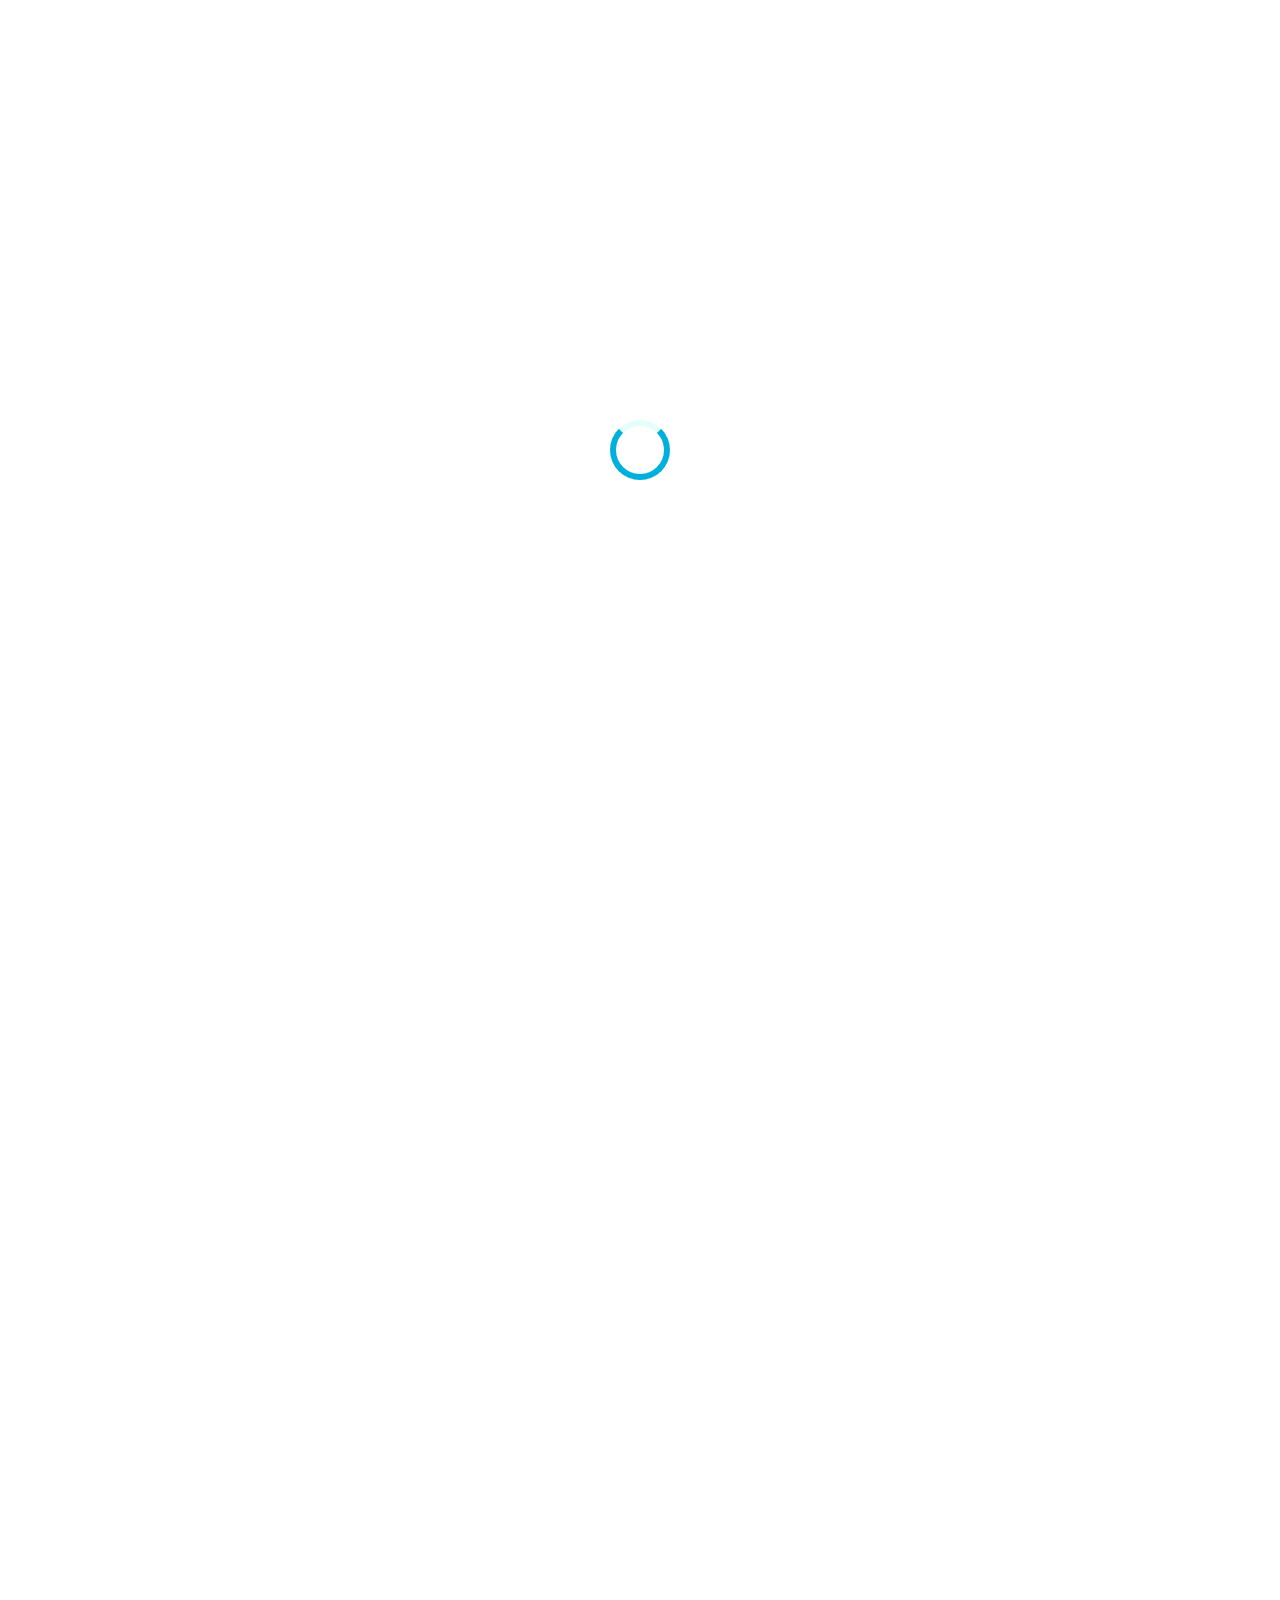
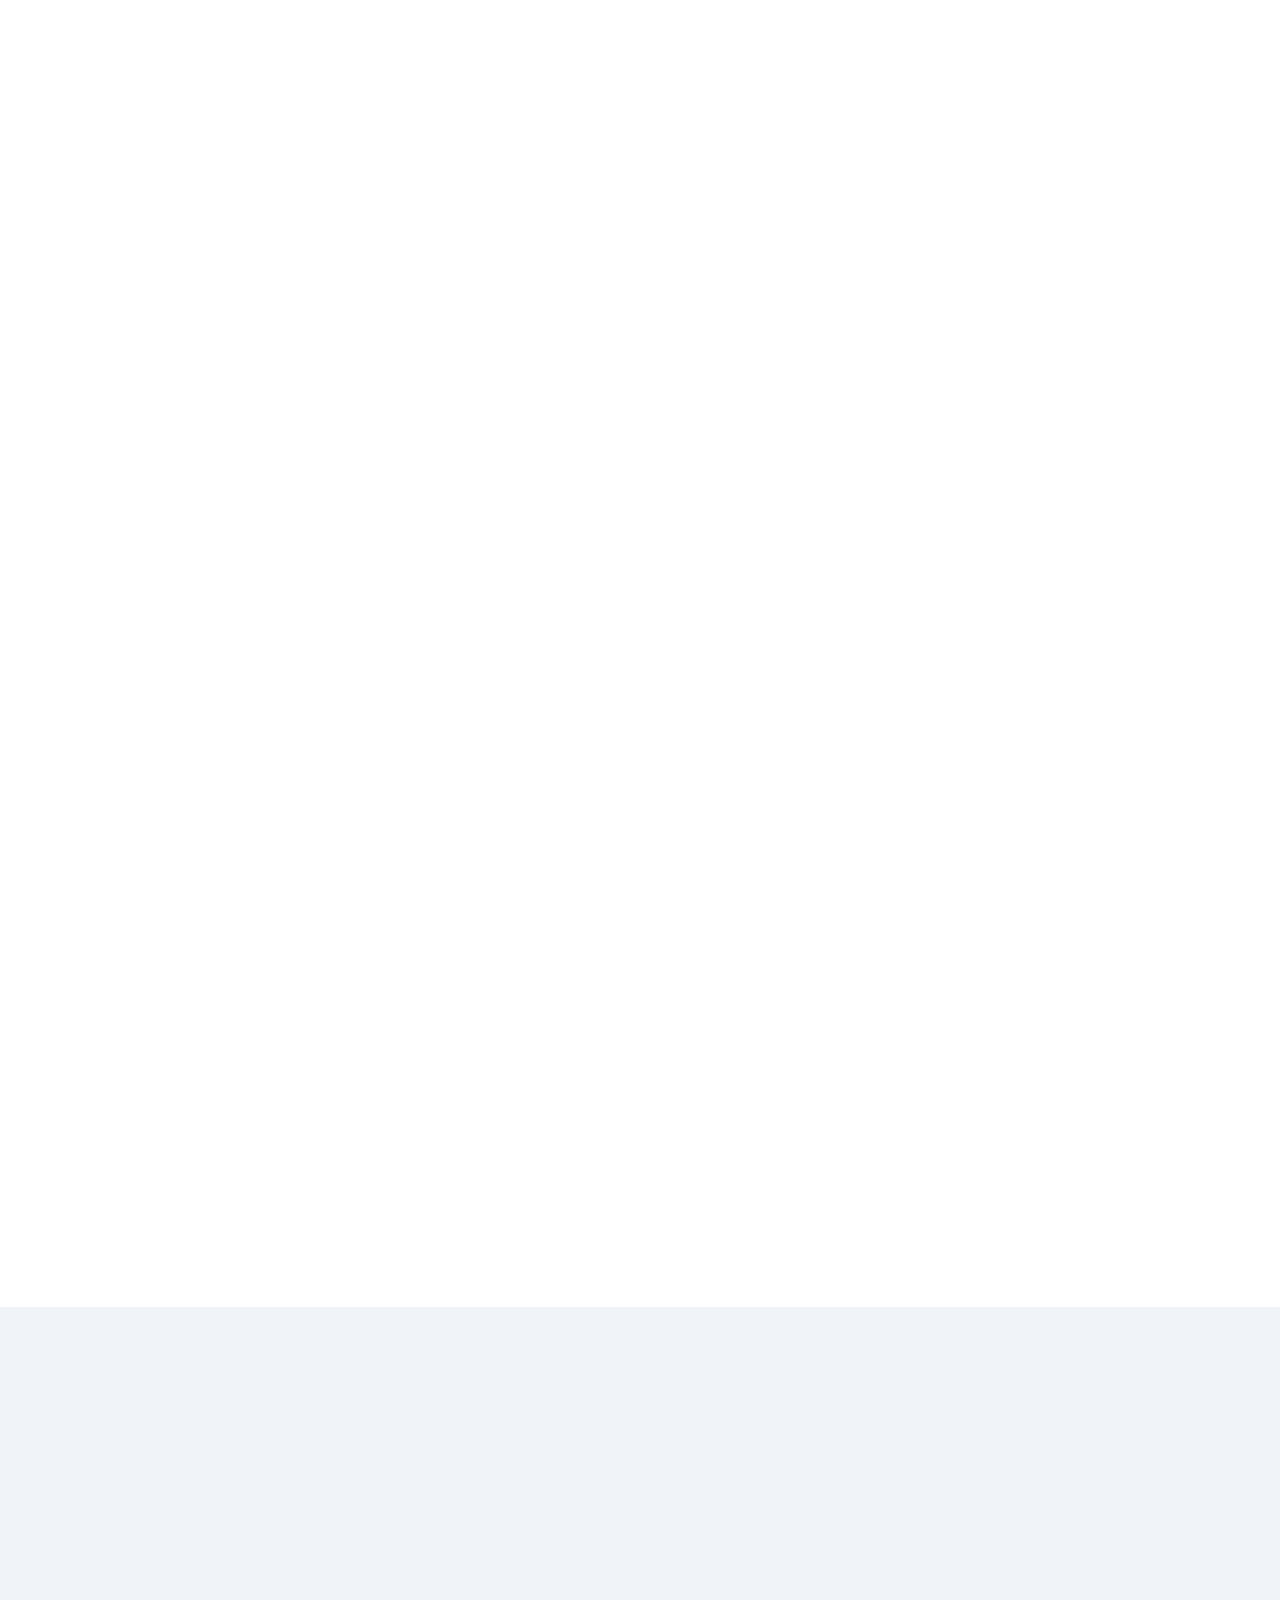
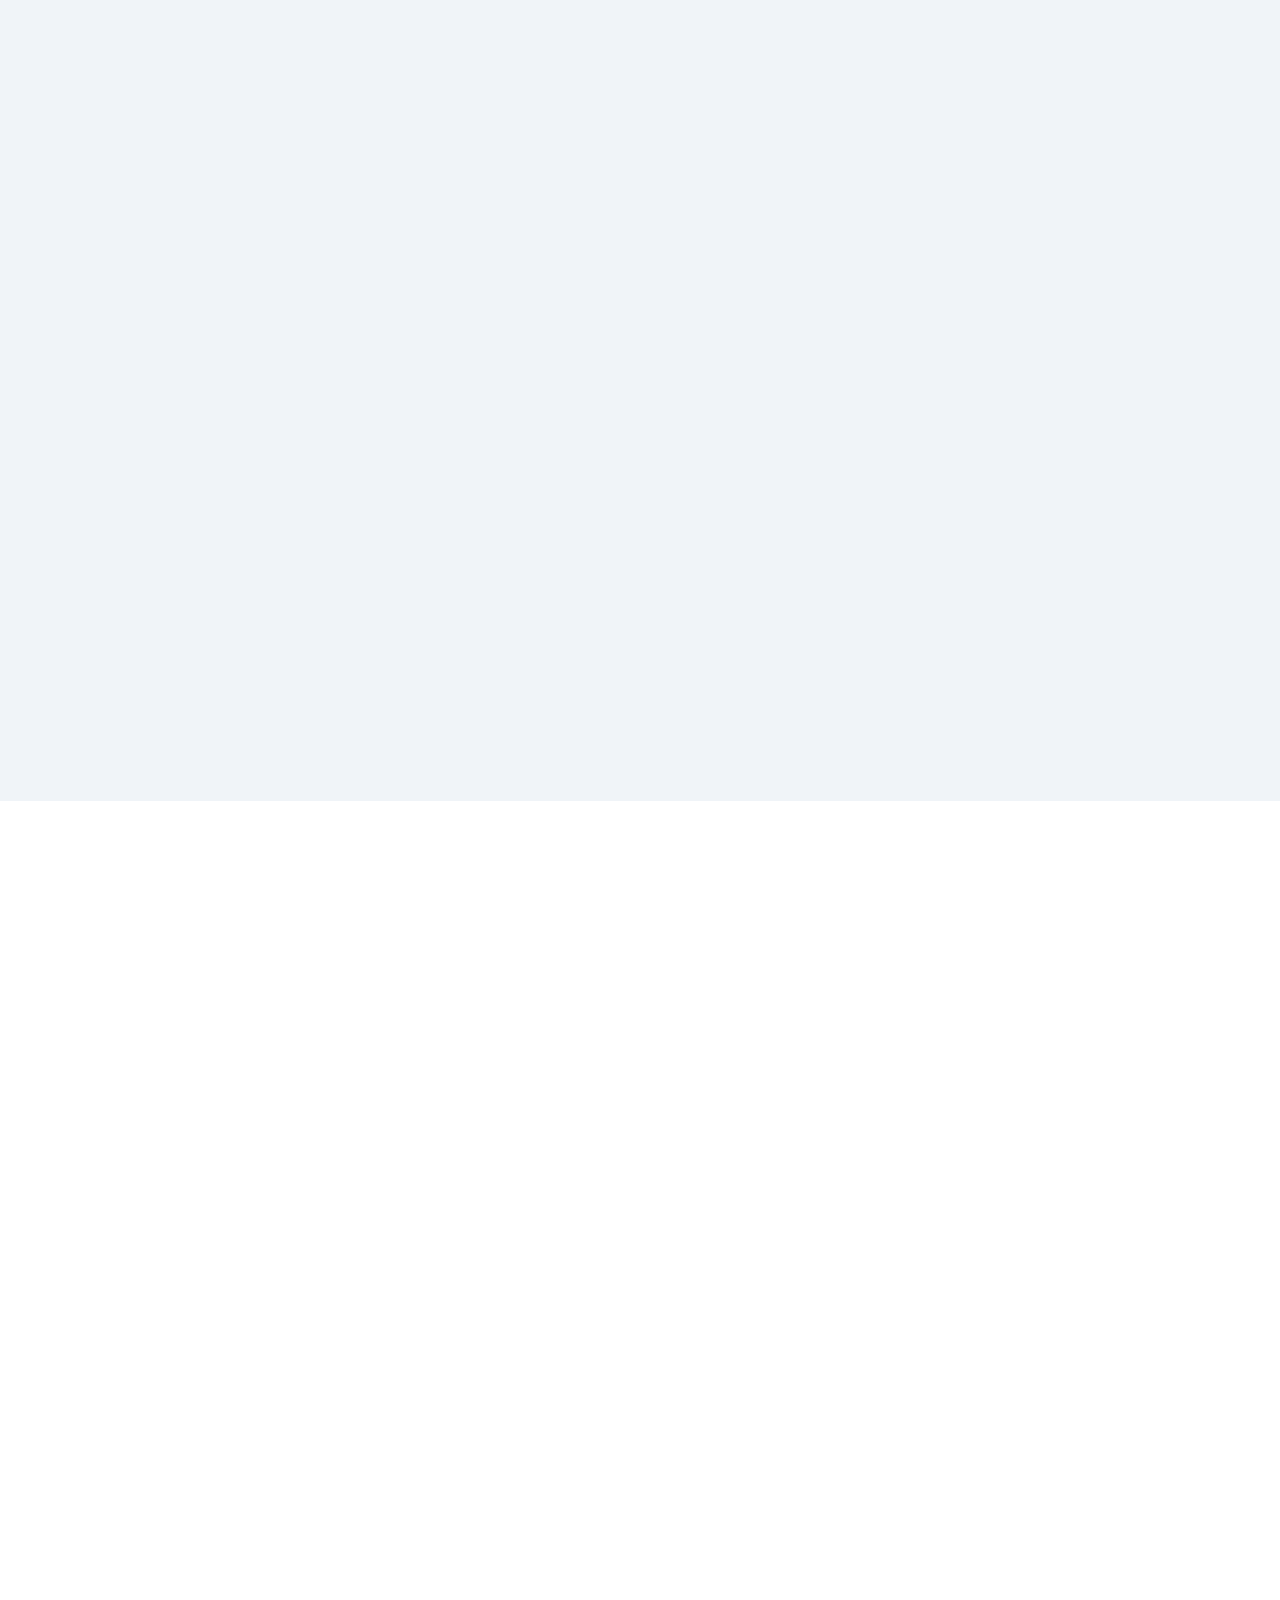
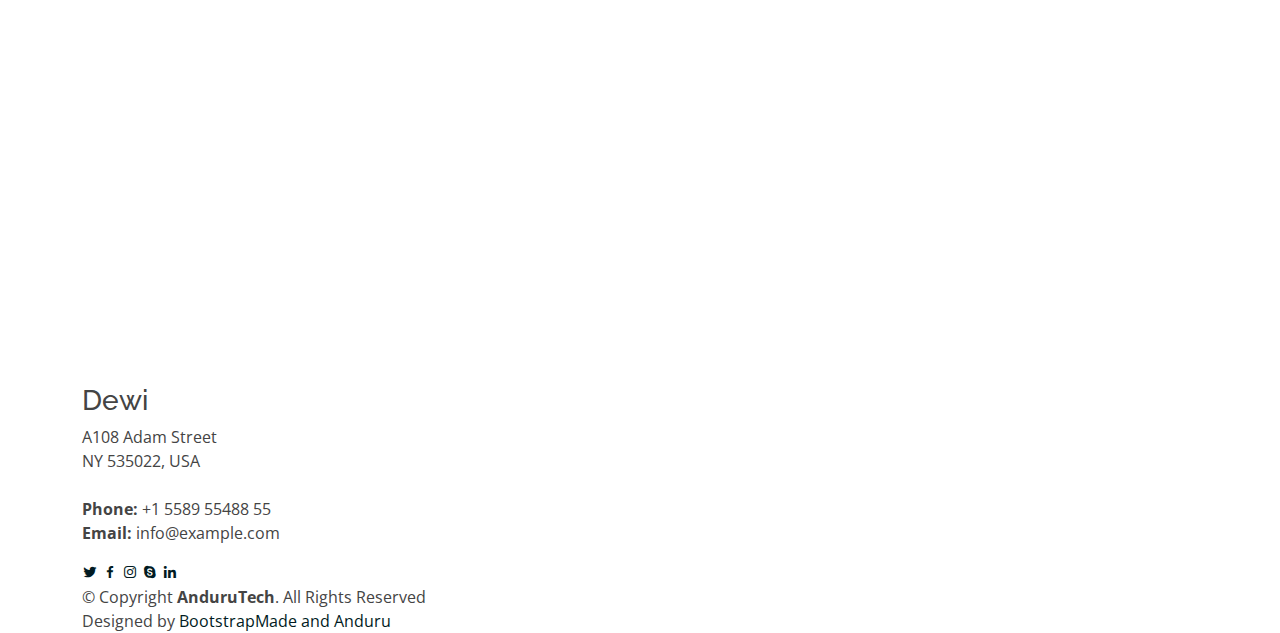
<file: index.html>
<!DOCTYPE html>
<html lang="en">
    <head>
        <meta charset="utf-8">
        <meta content="width=device-width,initial-scale=1.0" name="viewport">

        <title>AnduruTech</title>
        <meta content="" name="description">
        <meta content="" name="keywords">

        <!--Favicon-->
        <link href="img/logo.png" rel="icon">
        <link href="img/apple-touch-icon.png" rel="apple-touch-icon">

        <!--Fonts from Google-->
        <link href="https://fonts.googleapis.com/css?family=Open+Sans:300,300i,400,400i,600,600i,700,700i|Raleway:300,300i,400,400i,500,500i,600,600i,700,700i|Poppins:300,300i,400,400i,500,500i,600,600i,700,700i" rel="stylesheet">

        <!--vendor CSS-->
        <link href="vendor/aos/aos.css" rel="stylesheet">
        <link href="vendor/bootstrap/css/bootstrap.min.css" rel="stylesheet">
        <link href="vendor/bootstrap-icons/bootstrap-icons.css" rel="stylesheet">
        <link href="vendor/boxicons/css/boxicons.min.css" rel="stylesheet">
        <link href="vendor/glightbox/css/glightbox.min.css" rel="stylesheet">
        <link href="vendor/remixicon/remixicon.css" rel="stylesheet">
        <link href="vendor/swiper/swiper-bundle.min.css" rel="stylesheet">
        <!--Main CSS-->
        <link href="style.css" rel="stylesheet">
    </head>

    <body>
        <!--Header-->
        <header id="header" class="fixed-top">
            <div class="container d-flex align-items-centre justify-content-between">

                <h1 class="logo"><a href="index.html">AnduruTech</a></h1>

                <nav id="navbar" class="navbar">
                    <ul>
                        <li><a class="nav-link scrollto active" href="#hero">Home</a></li>
                        <li><a class="nav-link scrollto" href="#about">About</a></li>
                        <li><a class="nav-link scrollto" href="#service">Service</a></li>
                        <li><a class="nav-link scrollto" href="team">Team</a></li>
                        <li><a class="nav-link scrollto" href="#contact">Contact</a></li>
                    </ul>
                    <i class="bi bi-list mobile-nav-toggle"></i>
                </nav><!--.navbar-->
            </div>
        </header> <!--end of header-->

        <!--hero section-->
        <section id="hero">
            <div class="hero-container" data-aos="fade-up" data-aos-delay="150">
                <h1>Empowering innovation, driving progress</h1>
                <h2>We are a team of talented Tech enthusiasts that empower innovation and productivity through cutting-edge technology solutions.</h2>
                <div class="d-flex">
                    <a href="#about" class="btn-lets-go scrollto">Let's Go</a>
                    <a href="" class="glightbox btn-width-video"><i class="b- bi-play-circle"></i><span>Watch video</span></a>
                </div>
            </div>
        </section><!--End of Section Hero-->

        <main id="main">

            <!--About section-->
            <section id="about" class="about">
                <div class="container" data-aos="fade-up">

                    <div class="row justify-content-end">
                        <div class="col-lg-11">
                            <div class="row justify-content-end">

                                <div class="col-lg-3 col-md-5 col-6 d-md-flex align-items-md-stretch">
                                    <div class="count-box">
                                        <i class="bi bi-emoji-smile"></i>
                                        <span data-purecounter-start="0" data-purecounter-end="125" data-purecounter-duration="1" class="purecounter"></span>
                                        <p>Happy Clients</p>
                                    </div>
                                </div>

                                <div class="col-lg-3 col-md-5 col-6 d-md-flex align-items-md-stretch">
                                    <div class="count-box">
                                      <i class="bi bi-journal-richtext"></i>
                                      <span data-purecounter-start="0" data-purecounter-end="85" data-purecounter-duration="1" class="purecounter"></span>
                                      <p>Projects</p>
                                    </div>
                                  </div>

                                  <div class="col-lg-3 col-md-5 col-6 d-md-flex align-items-md-stretch">
                                    <div class="count-box">
                                      <i class="bi bi-clock"></i>
                                      <span data-purecounter-start="0" data-purecounter-end="35" data-purecounter-duration="1" class="purecounter"></span>
                                      <p>Years of experience</p>
                                    </div>
                                  </div>

                            </div>
                        </div>
                    </div>

                    <div class="row">

                        <div class="col-lg-6 video-box align-self-baseline" data-aos="zoom-in" data-aos-delay="100">
                            <img src="img/about.png" class="img-fluid" alt="">
                            <a href="" class="glightbox play-btn mb-4"></a>
                          </div>

                          <div class="col-lg-6 pt-3 pt-lg-0 content">
                            <h3>Be empowered, Be innovative , Own your tech surrounding</h3>
                            <p>AnduruTech is a leading technology company dedicated to driving innovation and growth in the tech industry. With a team of experts in the field, we are committed to providing cutting-edge technology solutions that meet the diverse needs of businesses and organizations worldwide.</p>
                            <p>Our team is comprised of highly-skilled professionals who bring a wealth of experience and knowledge to the table. From software development and data analysis to cloud computing and cybersecurity, our experts are at the forefront of the industry, constantly seeking new and innovative ways to drive progress and improve outcomes. Our focus is on creating technology that is accessible, user-friendly, and empowering for everyone. </p>
                            <p>We are passionate about what we do, and we believe that our passion is reflected in the quality of our work. We are committed to our clients and the communities we serve, and we strive to make a positive impact in everything we do.We believe that technology has the power to transform the world for the better, and we are proud to be a part of that transformation. If you're looking for a technology partner that can help you achieve your goals.</p>
                          </div>

                    </div>

                </div>
            </section><!--End of about section-->

            <!--About boxes section-->
            <section id="about-boxes" class="about-boxes">
                <div class="container" data-aos="fade-up">
                    <div class="row">
                        <div class="col-lg-4 col-md-6 d-flex align-items-sttretch" data-aos="fade-up" data-aos-delay="100">
                            <div class="card">
                                <img src="img/about-boxes-1.jpg" class="card-img-top" alt="">
                                <div class="card-icon">
                                    <i class="ri-brush-4-line"></i>
                                </div>
                                <div class="card-body">
                                    <h5 class="card-title"><a href="">Our Mission</a></h5>
                                    <p>Our mission is to harness the power of technology to drive progress and improve lives. We are dedicated to developing innovative solutions that solve complex problems and help our clients achieve their goals.</p>
                                </div>
                            </div>
                        </div>
                        <div class="col-lg-4 col-md-6 d-flex align-items-stretch" data-aos="fade-up" data-aos-delay="200">
                            <div class="card">
                                <img src="img/about-boxes-2.jpg" class="card-img-top" alt="">
                                <div class="card-icon">
                                    <i class="ri-calendar-check-line"></i>
                                </div>
                                <div class="card-body">
                                    <h5 class="card-title"><a href="">Our Plan</a></h5>
                                    <p class="card-text">To develop and deliver world-class technology solutions that enhance efficiency, productivity, and profitability for our clients, while continuously improving and adapting to the changing needs of the market.</p>
                            </div>
                        </div>
                    </div>
                    <div class="col-lg-4 col-md-6 d-flex align-items-stretch" data-aos="fade-up" data-aos-delay="300">
                        <div class="card">
                            <img src="img/about-boxes-3.jpg" class="card-img-top" alt="">
                            <div class="card-icon">
                                <i class="ri-movie-2-line"></i>
                            </div>
                            <div class="card-body">
                                <h5 class="card-title"><a href="">Our vision</a></h5>
                                <p>Our vision is to create a world where technology serves as an enabler for individuals and organizations to achieve their full potential. We believe that the right technology solutions have the power to change the world, and we are dedicated to making that change a reality.</p>
                            </div>
                        </div>
                    </div>
                </div>

                </div>
            </section><!--end of boxes-->

            <!--client section-->


            <!--features section-->
            <section id="features" class="features">
                <div class="container" data-aos="fade-up">

                    <ul class="nav nav-tabs row d-flex">
                        <li class="nav-item col-3">
                            <a class="nav-link active show" data-bs-toggle="tab" href="#tab-1">
                                <i class="ri-gps-line"></i>
                                <h4 class="ri-gps-line">User-friendly interface</h4>
                            </a>
                        </li>
                        <li class="nav-item col-3">
                            <a class="nav-link" data-bs-toggle="tab" href="#tab-2">
                                <i class="ri-body-scan-line"></i>
                                <h4 class="d-none d-lg-block">Scalability</h4>
                            </a>
                        </li>
                        <li class="nav-item col-3">
                            <a class="nav-link" data-bs-toggle="tab" href="#tab-3">
                                <i class="ri-sun-line"></i>
                                <h4 class="d-none d-lg-block">Security</h4>
                            </a>
                        </li>
                        <li class="nav-item col-3">
                            <a class="nav-link" data-bs-toggle="tab" href="#tab-4">
                                <i class="ri-store-line"></i>
                                <h4 class="d-none d-lg-block">Integration</h4>
                            </a>
                        </li>
                    </ul>

                    <div class="tab-content">
                        <div class="tab-pane active show" id="tab-1">
                            <div class="row">
                                <div class="col-lg-6 order-2 order-lg-1 mt-3 mt-lg-0">
                                    <h3>Intuitive technology for effortless user experience.</h3>
                                    <p class="fst-italics">A user-friendly interface is crucial for our company as it can greatly impact the user experience. Our company is intuitive and easy to navigate, allowing users to quickly access the features and functions they need. This can be achieved through the use of clear and concise language, as well as visually appealing graphics and design.</p>
                                </div>
                                <div class="col-lg-6 order-1 order-lg-2 text-centre">
                                    <img src="img/features-1.jpg" class="img-fluid">
                                </div>
                            </div>
                        </div>
                        <div class="tab-pane" id="tab-2">

                            <div class="row">
                                <div class="col-lg-6 order-2 order-lg-1 mt-lg-0">
                                    <h3>Grow without limits - our technology scales with you.</h3>
                                    <p>Scalability is the ability of a technology to handle increased workloads without significant performance degradation. Our company grows and adds more customers, and our systems can handle the increased demand. Scalability is achieved through the use of robust infrastructure, efficient algorithms, and cloud-based technologies.</p>
                                </div>
                                <div class="col-lg-6 order-1 order-lg-2 text centre">
                                    <img src="img/features-2.png">
                                </div>
                            </div>
                        </div>
                        <div class="tab-pane" id="tab-3">
                            <div class="row">
                                <div class="col-lg-6 order-2 order-lg-1 mt-3 mt--lg-0">
                                    <h3>Your security is our top priority - trust us to protect your data.</h3>
                                    <p>Security is a top priority for our company, as our clients, you are able to trust with sensitive information. We implement a comprehensive security plan that includes encryption, secure data storage, and regular security audits. Additionally, we have a clear plan in place for responding to potential security breaches or other security incidents.</p>
                                </div>
                                <div class="col-lg-6 order-1 order-lg-2 text-centre">
                                    <img src="img/features-3.png">
                                </div>
                            </div>
                        </div>
                        <div class="tab-pane" id="tab-4">
                            <div class="row">
                                <div class="col-lg-6 order-2 order-lg-1 mt-3 mt-lg-0">
                                    <h3>Integrate with ease - our technology seamlessly connects with your existing systems.</h3>
                                    <p> Integration refers to the ability of a technology to work seamlessly with other systems and technologies. Our company offer solutions that need to integrate with existing systems used by our customers. We achieve integration through the use of APIs, open-source technologies, and other integration tools and methodologies.</p>
                                </div>
                                <div class="col-lg-6 order-1 order-lg-2 text-centre">
                                    <img src="img/features-4.png" alt="" class="img-fluid">
                                </div>
                            </div>
                        </div>
                    </div>

                </div>
            </section><!--End of features-->

            <!--Service Section-->
            <section id="services" class="services section-bg">
                <div class="container" data-aos="fade-up">

                    <div class="section-title">
                        <h2>Services</h2>
                        <p>Check Out our services</p>
                    </div>

                    <div class="row" data-aos="fade-up" data-aos-delay="200">
                        <div class="col-md-6">
                            <div class="icon-box">
                                <i class="bi bi-laptop"></i>
                                <h4><a href="#Software development">Software development</a></h4>
                                <p>Designing, developing, and delivering custom software applications that meet the specific needs of clients, from web applications and mobile apps to enterprise software solutions.</p>
                            </div>
                        </div>
                        <div class="col-md-6 mt-4 mt-md-0">
                            <div class="icon-box">
                                <i class="bi bi-bar-chart"></i>
                                <h4><a href="#Data analytics">Data analytics</a></h4>
                                <p>Leveraging advanced data analytics tools and techniques to help businesses gain insights from their data and make better decisions that drive growth and success.</p>
                            </div>
                        </div>
                        <div class="col-md-6 mt-4 mt-md-0">
                            <div class="icon-box">
                                <i class="bi bi-brightness-high"></i>
                                <h4><a href="Cloud computing">Cloud computing</a></h4>
                                <p>Providing cloud-based infrastructure and services to enable businesses to store, manage, and access their data and applications securely from anywhere in the world.</p>
                            </div>
                        </div>
                        <div class="col-md-6 mt-4 mt-md-0">
                            <div class="icon-box">
                                <i class="bi bi-briefcase"></i>
                                <h4><a href="#Cybersecurity">Cybersecurity</a></h4>
                                <p>Developing and implementing advanced cybersecurity solutions to protect businesses from cyber threats, including data breaches, malware, and hacking attacks.</p>
                            </div>
                        </div>
                        <div class="col-md-6 mt-4 mt-md-0">
                            <div class="icon-box">
                                <i class="bi bi-card-checklist"></i>
                                <h4><a href="#Digital transformation">Digital transformation</a></h4>
                                <p>Helping businesses embrace digital technologies to transform their operations, improve their customer experience, and gain a competitive edge in the market.</p>
                            </div>
                        </div>
                        <div class="col-md-6 mt-4 mt-md-0">
                            <div class="icon-box">
                                <i class="bi bi-clock"></i>
                                <h4><a href="#IT consulting">IT consulting</a></h4>
                                <p>Providing expert guidance and support to help businesses leverage technology to achieve their goals, optimize their operations, and drive growth and profitability.</p>
                            </div>
                        </div>
                    </div>

                </div>
            </section><!--End of Services Section-->
            <!--Testimonials-->
            <!--Portfolio-->

            <!--The Team-->
            <section id="team" class="team section-bg">
                <div class="container" data-aos="fade-up">

                    <div class="section-title">
                        <h2>The Team</h2>
                        <p>Check Our team</p>
                    </div>
                </div>
            </section>


            <!--Contact section-->
            <section id="contact" class="contact">
                <div class="container" data-aos="fade-up">

                    <div class="section-title">
                        <h2>Contact</h2>
                        <p>Contact Us</p>
                    </div>

                    <div class="row">

                        <div class="col-lg-6">

                            <div class="row">
                                <div class="col-md-12">
                                    <div class="info-box">
                                        <i class="bx bx-map"></i>
                                        <h3>Our Address</h3>
                                        <p>Rhino Park,Karen Nairobi</p>
                                    </div>
                                    <div class="col-md-6">
                                        <div class="info-box mt-4">
                                            <i class="bx bx-envelope"></i>
                                            <h3>Email Us</h3>
                                            <p>andurutech@yahoo.com</p>
                                        </div>
                                    </div>
                                    <div class="col-md-6">
                                        <div class="info-box mt-4">
                                            <i class="bx bx-phone-call"></i>
                                            <h3>Call Us</h3>
                                            <p>+250791455806<br>+254790877089</p>
                                        </div>
                                    </div>
                                </div>

                            </div>

                            <div class="col-lg-6 mt-4 mt-lg-0">
                                <form action="forms/contact.php" method="post" role="form" class="php-email-form">
                                    <div class="row">
                                        <div class="col-md-6 form-group">
                                            <input type="text" name="name" class="form-control" id="name" placeholder="Your Name" required>
                                        </div>
                                        <div class="col-md-6 form-group mt-3 mt-md-0">
                                            <input type="email" class="form-control" name="email" id="email" placeholder="Your Email" required>
                                        </div>
                                        <div class="form-group mt-3">
                                            <input type="text" class="form-control" name="Subject" id="subject" placeholder="Subject" required>
                                        </div>
                                        <div class="form-gropu mt-3">
                                            <textarea class="form-control" name="message" rows="5" placeholder="Message" required></textarea>
                                         </div>
                                         <div class="my-3">
                                            <div class="loading">Loading</div>
                                            <div class="error-message"></div>
                                            <div class="sent-message">Your message has been sent. Thank you!</div>
                                         </div>
                                         <div class="text-centre"><button type="submit">Send Message</button></div>
                                    </div>
                                </form>
                            </div>
                        </div>
                    </div>
                </div>
            </section><!--End of contact-->
        </main> <!--End of main-->

        <!-- ======= Footer ======= -->
  <footer id="footer">
    <div class="footer-top">
      <div class="container">
        <div class="row">

          <div class="col-lg-3 col-md-6">
            <div class="footer-info">
              <h3>Dewi</h3>
              <p>
                A108 Adam Street <br>
                NY 535022, USA<br><br>
                <strong>Phone:</strong> +1 5589 55488 55<br>
                <strong>Email:</strong> info@example.com<br>
              </p>
              <div class="social-links mt-3">
                <a href="#" class="twitter"><i class="bx bxl-twitter"></i></a>
                <a href="#" class="facebook"><i class="bx bxl-facebook"></i></a>
                <a href="#" class="instagram"><i class="bx bxl-instagram"></i></a>
                <a href="#" class="google-plus"><i class="bx bxl-skype"></i></a>
                <a href="#" class="linkedin"><i class="bx bxl-linkedin"></i></a>
              </div>
            </div>
          </div>


        </div>
      </div>
    </div>

    <div class="container">
      <div class="copyright">
        &copy; Copyright <strong><span>AnduruTech</span></strong>. All Rights Reserved
      </div>
      <div class="credits">
        <!-- All the links in the footer should remain intact. -->
        <!-- You can delete the links only if you purchased the pro version. -->
        <!-- Licensing information: https://bootstrapmade.com/license/ -->
        <!-- Purchase the pro version with working PHP/AJAX contact form: https://bootstrapmade.com/dewi-free-multi-purpose-html-template/ -->
        Designed by <a href="https://bootstrapmade.com/">BootstrapMade and Anduru</a>
      </div>
    </div>
  </footer><!-- End Footer -->


        <div id="preloader"></div>
  <a href="#" class="back-to-top d-flex align-items-center justify-content-center"><i class="bi bi-arrow-up-short"></i></a>

  <!-- Vendor JS Files -->
  <script src="vendor/purecounter/purecounter_vanilla.js"></script>
  <script src="vendor/aos/aos.js"></script>
  <script src="vendor/bootstrap/js/bootstrap.bundle.min.js"></script>
  <script src="vendor/glightbox/js/glightbox.min.js"></script>
  <script src="vendor/isotope-layout/isotope.pkgd.min.js"></script>
  <script src="vendor/swiper/swiper-bundle.min.js"></script>
  <script src="vendor/php-email-form/validate.js"></script>


        <script src="js/main.js"></script>
    </body>
</html>
</file>
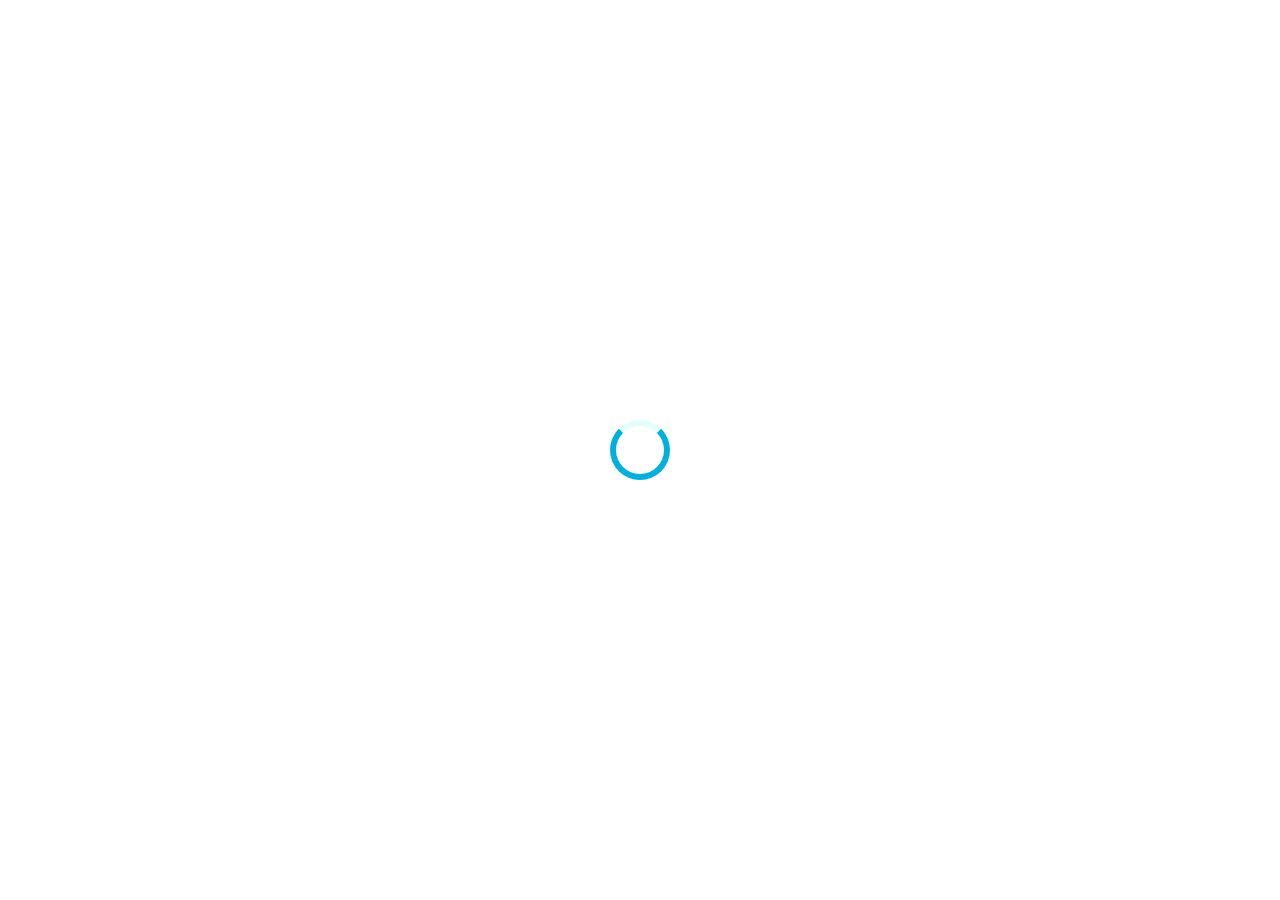
<file: inner-page.html>
<!DOCTYPE html>
<html lang="en">

<head>
  <meta charset="utf-8">
  <meta content="width=device-width, initial-scale=1.0" name="viewport">

  <title>AnduruTech</title>
  <meta content="" name="description">
  <meta content="" name="keywords">

  <<!--Favicon-->
  <link href="img/logo.png" rel="icon">
  <link href="img/apple-touch-icon.png" rel="apple-touch-icon">

<!--Fonts from Google-->
<link href="https://fonts.googleapis.com/css?family=Open+Sans:300,300i,400,400i,600,600i,700,700i|Raleway:300,300i,400,400i,500,500i,600,600i,700,700i|Poppins:300,300i,400,400i,500,500i,600,600i,700,700i" rel="stylesheet">

 <!--vendor CSS-->
 <link href="vendor/aos/aos.css" rel="stylesheet">
 <link href="vendor/bootstrap/css/bootstrap.min.css" rel="stylesheet">
 <link href="vendor/bootstrap-icons/bootstrap-icons.css" rel="stylesheet">
 <link href="vendor/boxicons/css/boxicons.min.css" rel="stylesheet">
 <link href="vendor/glightbox/css/glightbox.min.css" rel="stylesheet">
 <link href="vendor/remixicon/remixicon.css" rel="stylesheet">
 <link href="vendor/swiper/swiper-bundle.min.css" rel="stylesheet">
 <!--Main CSS-->
 <link href="style.css" rel="stylesheet">
</head>

<body>

  < <!--Header-->
  <header id="header" class="fixed-top">
      <div class="container d-flex align-items-centre justify-content-between">

          <h1 class="logo"><a href="index.html">AnduruTech</a></h1>

          <nav id="navbar" class="navbar">
              <ul>
                  <li><a class="nav-link scrollto active" href="#hero">Home</a></li>
                  <li><a class="nav-link scrollto" href="#about">About</a></li>
                  <li><a class="nav-link scrollto" href="#service">Service</a></li>
                  <li><a class="nav-link scrollto" href="team">Team</a></li>
                  <li><a class="nav-link scrollto" href="#contact">Contact</a></li>
              </ul>
              <i class="bi bi-list mobile-nav-toggle"></i>
          </nav><!--.navbar-->
      </div>
  </header> <!--end of header-->

  <main id="main">

    <!-- ======= Breadcrumbs ======= -->
    <section class="breadcrumbs">
      <div class="container">

        <div class="d-flex justify-content-between align-items-center">
          <h2>Inner Page</h2>
          <ol>
            <li><a href="index.html">Home</a></li>
            <li>Inner Page</li>
          </ol>
        </div>

      </div>
    </section><!-- End Breadcrumbs -->

    <section class="inner-page">
      <div class="container">
        <p>
          Example inner page template
        </p>
      </div>
    </section>

  </main><!-- End #main -->

  <div id="preloader"></div>
  <a href="#" class="back-to-top d-flex align-items-center justify-content-center"><i class="bi bi-arrow-up-short"></i></a>

  <!-- Vendor JS Files -->
  <script src="vendor/purecounter/purecounter_vanilla.js"></script>
  <script src="vendor/aos/aos.js"></script>
  <script src="vendor/bootstrap/js/bootstrap.bundle.min.js"></script>
  <script src="vendor/glightbox/js/glightbox.min.js"></script>
  <script src="vendor/isotope-layout/isotope.pkgd.min.js"></script>
  <script src="vendor/swiper/swiper-bundle.min.js"></script>
  <script src="vendor/php-email-form/validate.js"></script>

  <!-- Template Main JS File -->
  <script src="js/main.js"></script>

</body>

</html>
</file>
<file: style.css>
/*general*/
body {
    font-family: "Open Sans", sans-serif;
    color: #444444;
}

a {
    color: #011b22;
    text-decoration: none;
}

a:hover {
    color: #00b0dc;
    text-decoration: none;
}

h1,
h2,
h3,
h4,
h5,
h6 {
    font-family: "Raleway", sans-serif;

}

/*Back to top button*/
.back-to-top {
    position: fixed;
    visibility: hidden;
    opacity: 0;
    right: 15px;
    bottom: 15px;
    z-index: 996;
    background: #00b0dc;
    width: 40px;
    height: 40px;
    border-radius: 4px;
    transition: all 0.4s;
  }

  .back-to-top i {
    font-size: 24px;
    color: #fff;
    line-height: 0;
  }

  .back-to-top:hover {
    background: #011b22;
    color: #fff;
  }

  .back-to-top.active {
    visibility: visible;
    opacity: 1;
  }

  /*Preloader*/
  #preloader {
    position: fixed;
    top: 0;
    left: 0;
    right: 0;
    bottom: 0;
    z-index: 9999;
    overflow: hidden;
    background: #fff;
  }

  #preloader:before {
    content: "";
    position: fixed;
    top: calc(50% - 30px);
    left: calc(50% - 30px);
    border: 6px solid #00b0dc;
    border-top-color: #e3fffb;
    border-radius: 50%;
    width: 60px;
    height: 60px;
    -webkit-animation: animate-preloader 1s linear infinite;
    animation: animate-preloader 1s linear infinite;
  }

  @-webkit-keyframes animate-preloader {
    0% {
      transform: rotate(0deg);
    }

    100% {
      transform: rotate(360deg);
    }
  }

  @keyframes animate-preloader {
    0% {
      transform: rotate(0deg);
    }

    100% {
      transform: rotate(360deg);
    }
  }

  /*Disable aos animation delay on mobile*/
  @media screen and (max-width: 768px) {
    [data-aos-delay] {
      transition-delay: 0 !important;
    }
  }

  /*Header*/
  #header {
    transition: all 0.5s;
    z-index: 997;
    padding: 20px 0;
  }

  #header.header-scrolled,
#header.header-inner-pages {
  background: rgba(21, 34, 43, 0.85);
  padding: 10px 0;
}

#header .logo {
    font-size: 32px;
    margin: 0;
    padding: 0;
    line-height: 1;
    font-weight: 700;
    letter-spacing: 2px;
  }

  #header .logo a {
    color: #fff;
  }

  #header .logo img {
    max-height: 40px;
  }

  /*Navigation Menu*/
  /*Desktop Navigation*/

  .navbar {
    padding: 0;
  }

  .navbar ul {
    margin: 0;
    padding: 0;
    display: flex;
    list-style: none;
    align-items: center;
  }

  .navbar li {
    position: relative;
  }

  .navbar>ul>li {
    white-space: nowrap;
    padding: 8px 12px;
  }

  .navbar a,
.navbar a:focus {
  display: flex;
  align-items: center;
  position: relative;
  justify-content: space-between;
  padding: 0 3px;
  font-size: 14px;
  text-transform: uppercase;
  font-weight: 600;
  color: rgba(255, 255, 255, 0.9);
  white-space: nowrap;
  transition: 0.3s;
}

.navbar a i,
.navbar a:focus i {
  font-size: 12px;
  line-height: 0;
  margin-left: 5px;
}

.navbar>ul>li>a:before {
    content: "";
    position: absolute;
    width: 100%;
    height: 2px;
    bottom: -6px;
    left: 0;
    background-color: #00b0dc;
    visibility: hidden;
    width: 0px;
    transition: all 0.3s ease-in-out 0s;
  }

  .navbar a:hover:before,
.navbar li:hover>a:before,
.navbar .active:before {
  visibility: visible;
  width: 100%;
}

.navbar a:hover,
.navbar .active,
.navbar .active:focus,
.navbar li:hover>a {
  color: #fff;
}

/*Mobile Navigation*/

.mobile-nav-toggle {
    color: #fff;
    font-size: 28px;
    cursor: pointer;
    display: none;
    line-height: 0;
    transition: 0.5s;
  }

  @media (max-width: 991px) {
    .mobile-nav-toggle {
      display: block;
    }

    .navbar ul {
      display: none;
    }
  }

  .navbar-mobile {
    position: fixed;
    overflow: hidden;
    top: 0;
    right: 0;
    left: 0;
    bottom: 0;
    background: rgba(4, 7, 9, 0.9);
    transition: 0.3s;
    z-index: 999;
  }

  .navbar-mobile .mobile-nav-toggle {
    position: absolute;
    top: 15px;
    right: 15px;
  }

  .navbar-mobile ul {
    display: block;
    position: absolute;
    top: 55px;
    right: 15px;
    bottom: 15px;
    left: 15px;
    padding: 10px 0;
    border-radius: 10px;
    background-color: #fff;
    overflow-y: auto;
    transition: 0.3s;
  }

  .navbar-mobile a,
.navbar-mobile a:focus {
  padding: 10px 20px;
  font-size: 15px;
  color: #15222b;
}

.navbar-mobile a:hover,
.navbar-mobile .active,
.navbar-mobile li:hover>a {
  color: #00b0dc;
}

/*Hero Section*/

#hero {
    width: 100%;
    height: 100vh;
    background: url("../img/about.png") top center;
    background-size: cover;
    position: relative;
    padding: 0;
  }

  hero:before {
    content: "";
    background: rgba(13, 20, 26, 0.7);
    position: absolute;
    bottom: 0;
    top: 0;
    left: 0;
    right: 0;
  }

  #hero .hero-container {
    position: absolute;
    bottom: 0;
    top: 0;
    left: 0;
    right: 0;
    display: flex;
    justify-content: center;
    align-items: center;
    flex-direction: column;
    text-align: center;
  }

  #hero h1 {
    margin: 0 0 10px 0;
    font-size: 48px;
    font-weight: 700;
    line-height: 56px;
    text-transform: uppercase;
    color: #fff;
  }

  #hero h2 {
    color: #eee;
    margin-bottom: 50px;
    font-size: 24px;
  }

  #hero .btn-watch-video {
    font-size: 16px;
    display: inline-block;
    transition: 0.5s;
    margin-left: 25px;
    color: #fff;
    display: inline-flex;
    align-items: center;
    justify-content: center;
  }

  #hero .btn-watch-video i {
    line-height: 0;
    color: #fff;
    font-size: 32px;
    transition: 0.3s;
    margin-right: 8px;
  }

  #hero .btn-watch-video:hover i {
    color: #00b0dc;
  }

  @media (min-width: 1024px) {
    #hero {
      background-attachment: fixed;
    }
  }

  @media (max-width: 768px) {
    #hero h1 {
      font-size: 28px;
      line-height: 36px;
    }

    #hero h2 {
        font-size: 18px;
        line-height: 24px;
        margin-bottom: 30px;
      }
    }

    /*Section Generally*/

    section {
        padding: 60px 0;
        overflow: hidden;
    }

    .section-bg {
        background-color: #f0f4f8;
    }

    .section-title {
        padding-bottom: 40px;
    }

    .section-title h2 {
        font-size: 14px;
        font-weight: 500;
        padding: 0;
        line-height: 1px;
        margin: 0 0 5px 0;
        letter-spacing: 2px;
        text-transform: uppercase;
        color: #5c8eb0;
        font-family: "Poppins", sans-serif;
    }

    .section-title h2::after {
        content: "";
        width: 120px;
        height: 1px;
        display: inline-block;
        background: #011b22;
        margin: 4px 10px;
      }

      .section-title p {
        margin: 0;
        margin: 0;
        font-size: 36px;
        font-weight: 700;
        text-transform: uppercase;
        font-family: "Poppins", sans-serif;
        color: #263d4d;
      }

      /*About Section*/

      .about .container {
        box-shadow: 0px 2px 15px rgba(0, 0, 0, 0.1);
        padding-bottom: 15px;
      }

      .about .count-box i {
        display: block;
        font-size: 48px;
        color: #a1bdd1;
        float: left;
        line-height: 0;
      }

      .about .count-box span {
        font-size: 28px;
        line-height: 25px;
        display: block;
        font-weight: 700;
        color: #365870;
        margin-left: 60px;
      }

      .about .count-box p {
        padding: 5px 0 0 0;
        margin: 0 0 0 60px;
        font-family: "Raleway", sans-serif;
        font-weight: 600;
        font-size: 14px;
        color: #2e4b5e;
      }

      .about .count-box a {
        font-weight: 600;
        display: block;
        margin-top: 20px;
        color: #2e4b5e;
        font-size: 15px;
        font-family: "Poppins", sans-serif;
        transition: ease-in-out 0.3s;
      }

      .about .count-box a:hover {
        color: #477392;
      }

      .about .content {
        font-size: 15px;
      }

      .about .content h3 {
        font-weight: 700;
        font-size: 24px;
        color: #263d4d;
      }

      c

      .about .content ul {
        list-style: none;
        padding: 0;
      }

      .about .content ul li {
        padding-bottom: 10px;
        padding-left: 28px;
        position: relative;
      }

      .about .content ul i {
        font-size: 24px;
        color: #00b0dc;
        position: absolute;
        left: 0;
        top: -2px;
      }

      .about .content p:last-child {
        margin-bottom: 0;
      }

      .about .play-btn {
        width: 94px;
        height: 94px;
        background: radial-gradient(#00b0dc 50%, rgba(255, 74, 23, 0.4) 52%);
        border-radius: 50%;
        display: block;
        position: absolute;
        left: calc(50% - 47px);
        top: calc(50% - 47px);
        overflow: hidden;
      }

      .about .play-btn::after {
        content: "";
        position: absolute;
        left: 50%;
        top: 50%;
        transform: translateX(-40%) translateY(-50%);
        width: 0;
        height: 0;
        border-top: 10px solid transparent;
        border-bottom: 10px solid transparent;
        border-left: 15px solid #fff;
        z-index: 100;
        transition: all 400ms cubic-bezier(0.55, 0.055, 0.675, 0.19);
      }

      about .play-btn::before {
        content: "";
        position: absolute;
        width: 120px;
        height: 120px;
        -webkit-animation-delay: 0s;
        animation-delay: 0s;
        -webkit-animation: pulsate-btn 2s;
        animation: pulsate-btn 2s;
        -webkit-animation-direction: forwards;
        animation-direction: forwards;
        -webkit-animation-iteration-count: infinite;
        animation-iteration-count: infinite;
        -webkit-animation-timing-function: steps;
        animation-timing-function: steps;
        opacity: 1;
        border-radius: 50%;
        border: 5px solid rgba(23, 201, 255, 0.7);
        top: -15%;
        left: -15%;
        background: rgba(198, 16, 0, 0);
      }

      .about .play-btn:hover::after {
        border-left: 15px solid #00b0dc;
        transform: scale(20);
      }

      .about .play-btn:hover::before {
        content: "";
        position: absolute;
        left: 50%;
        top: 50%;
        transform: translateX(-40%) translateY(-50%);
        width: 0;
        height: 0;
        border: none;
        border-top: 10px solid transparent;
        border-bottom: 10px solid transparent;
        border-left: 15px solid #fff;
        z-index: 200;
        -webkit-animation: none;
        animation: none;
        border-radius: 0;
      }

      @-webkit-keyframes pulsate-btn {
        0% {
          transform: scale(0.6, 0.6);
          opacity: 1;
        }
        100% {
          transform: scale(1, 1);
          opacity: 0;
        }
      }

      @keyframes pulsate-btn {
        0% {
          transform: scale(0.6, 0.6);
          opacity: 1;
        }

        100% {
          transform: scale(1, 1);
          opacity: 0;
        }
      }

      /*About Boxes*/

      .about-boxes {
        background: url("../img/about-boxes-bg.jpg") center top no-repeat fixed;
        background-size: cover;
        padding: 60px 0 30px 0;
        position: relative;
      }

      .about-boxes::before {
        content: "";
        position: absolute;
        left: 0;
        right: 0;
        top: 0;
        bottom: 0;
        background: rgba(255, 255, 255, 0.92);
        z-index: 9;
      }

        .about-boxes .container,
        .about-boxes .container-fluid {
        position: relative;
        z-index: 10;
        }

        .about-boxes .card {
            border-radius: 3px;
            border: 0;
            box-shadow: 0px 2px 15px rgba(0, 0, 0, 0.1);
            margin-bottom: 30px;
          }

          .about-boxes .card-icon {
            text-align: center;
            margin-top: -32px;
          }

          .about-boxes .card-icon i {
            font-size: 32px;
            color: #fff;
            width: 64px;
            height: 64px;
            padding-top: 5px;
            text-align: center;
            background-color: #00b0dc;
            border-radius: 4px;
            text-align: center;
            border: 4px solid #fff;
            transition: 0.3s;
            display: inline-block;
          }

          .about-boxes .card-body {
            padding-top: 12px;
          }

          .about-boxes .card-title {
            font-weight: 700;
            text-align: center;
          }

          .about-boxes .card-title a {
            color: #15222b;
          }


          .about-boxes .card-title a:hover {
            color: #00b0dc;
          }

          .about-boxes .card-text {
            color: #5e5e5e;
          }

          .about-boxes .card:hover .card-icon i {
            background: #fff;
            color: #00b0dc;
          }

          @media (max-width: 1024px) {
            .about-boxes {
              background-attachment: scroll;
            }
          }

          /*Features*/

          .features .nav-tabs {
            border: 0;
          }

          .features .nav-link {
            border: 1px solid #b5ccdb;
            padding: 15px;
            transition: 0.3s;
            color: #15222b;
            border-radius: 0;
            display: flex;
            align-items: center;
            justify-content: center;
          }

          .features .nav-link i {
            padding-right: 15px;
            font-size: 48px;
          }

          .features .nav-link h4 {
            font-size: 18px;
            font-weight: 600;
            margin: 0;
          }

          .features .nav-link:hover {
            color: #00b0dc;
          }

          .features .nav-link.active {
            background: #00b0dc;
            color: #fff;
            border-color: #00b0dc;
          }

          @media (max-width: 768px) {
            .features .nav-link i {
              padding: 0;
              line-height: 1;
              font-size: 36px;
            }
          }

          @media (max-width: 575px) {
            .features .nav-link {
              padding: 15px;
            }

            .features .nav-link i {
              font-size: 24px;
            }
          }

          .features .tab-content {
            margin-top: 30px;
          }

          .features .tab-pane h3 {
            font-weight: 600;
            font-size: 26px;
          }

          .features .tab-pane ul {
            list-style: none;
            padding: 0;
          }

          .features .tab-pane ul li {
            padding-bottom: 10px;
          }

          .features .tab-pane ul i {
            font-size: 20px;
            padding-right: 4px;
            color: #00b0dc;
          }

          .features .tab-pane p:last-child {
            margin-bottom: 0;
          }

          /*Services*/

          .services .icon-box {
            margin-bottom: 20px;
            padding: 30px;
            border-radius: 6px;
            background: #fff;
          }

          .services .icon-box i {
            float: left;
            color: #5c8eb0;
            font-size: 40px;
            line-height: 0;
          }

          .services .icon-box h4 {
            margin-left: 70px;
            font-weight: 700;
            margin-bottom: 15px;
            font-size: 18px;
          }

          .services .icon-box h4 a {
            color: #365870;
            transition: 0.3s;
          }

          .services .icon-box .icon-box:hover h4 a {
            color: #00b0dc;
          }

          .services .icon-box p {
            margin-left: 70px;
            line-height: 24px;
            font-size: 14px;
          }

          .services .icon-box:hover h4 a {
            color: #00b0dc;
          }

          /*Contact*/

          .contact .info-box {
            color: #444444;
            text-align: center;
            box-shadow: 0 0 30px rgba(214, 215, 216, 0.6);
            padding: 20px 0 30px 0;
          }

          .contact .info-box i {
            font-size: 32px;
            color: #00b0dc;
            border-radius: 50%;
            padding: 8px;
          }

          .contact .info-box h3 {
            font-size: 20px;
            color: #777777;
            font-weight: 700;
            margin: 10px 0;
          }

          .contact .info-box p {
            padding: 0;
            line-height: 24px;
            font-size: 14px;
            margin-bottom: 0;
          }

          .contact .php-email-form {
            box-shadow: 0 0 30px rgba(214, 215, 216, 0.6);
            padding: 30px;
          }

          .contact .php-email-form .error-message {
            display: none;
            color: #fff;
            background: #0dedb5;
            text-align: left;
            padding: 15px;
            font-weight: 600;
          }

          .contact .php-email-form .error-message br+br {
            margin-top: 25px;
          }

          .contact .php-email-form .sent-message {
            display: none;
            color: #fff;
            background: #18d26e;
            text-align: center;
            padding: 15px;
            font-weight: 600;
          }

          .contact .php-email-form .loading {
            display: none;
            background: #fff;
            text-align: center;
            padding: 15px;
          }

          .contact .php-email-form .loading:before {
            content: "";
            display: inline-block;
            border-radius: 50%;
            width: 24px;
            height: 24px;
            margin: 0 10px -6px 0;
            border: 3px solid #18d26e;
            border-top-color: #eee;
            -webkit-animation: animate-loading 1s linear infinite;
            animation: animate-loading 1s linear infinite;
          }

        .contact .php-email-form input,
        .contact .php-email-form textarea {
         border-radius: 0;
        box-shadow: none;
        font-size: 14px;
        border-radius: 4px;
     }

     .contact .php-email-form input:focus,
.contact .php-email-form textarea:focus {
  border-color: #00b0dc;
}

.contact .php-email-form input {
    padding: 10px 15px;
  }

  .contact .php-email-form textarea {
    padding: 12px 15px;
  }

  .contact .php-email-form button[type=submit] {
    background: #00b0dc;
    border: 0;
    padding: 10px 24px;
    color: #fff;
    transition: 0.4s;
    border-radius: 4px;
  }

  .contact .php-email-form button[type=submit]:hover {
    background: #31f8ff;
  }

  @-webkit-keyframes animate-loading {
    0% {
      transform: rotate(0deg);
    }

    100% {
      transform: rotate(360deg);
    }
  }

  @keyframes animate-loading {
    0% {
      transform: rotate(0deg);
    }

    100% {
      transform: rotate(360deg);
    }
  }
</file>
